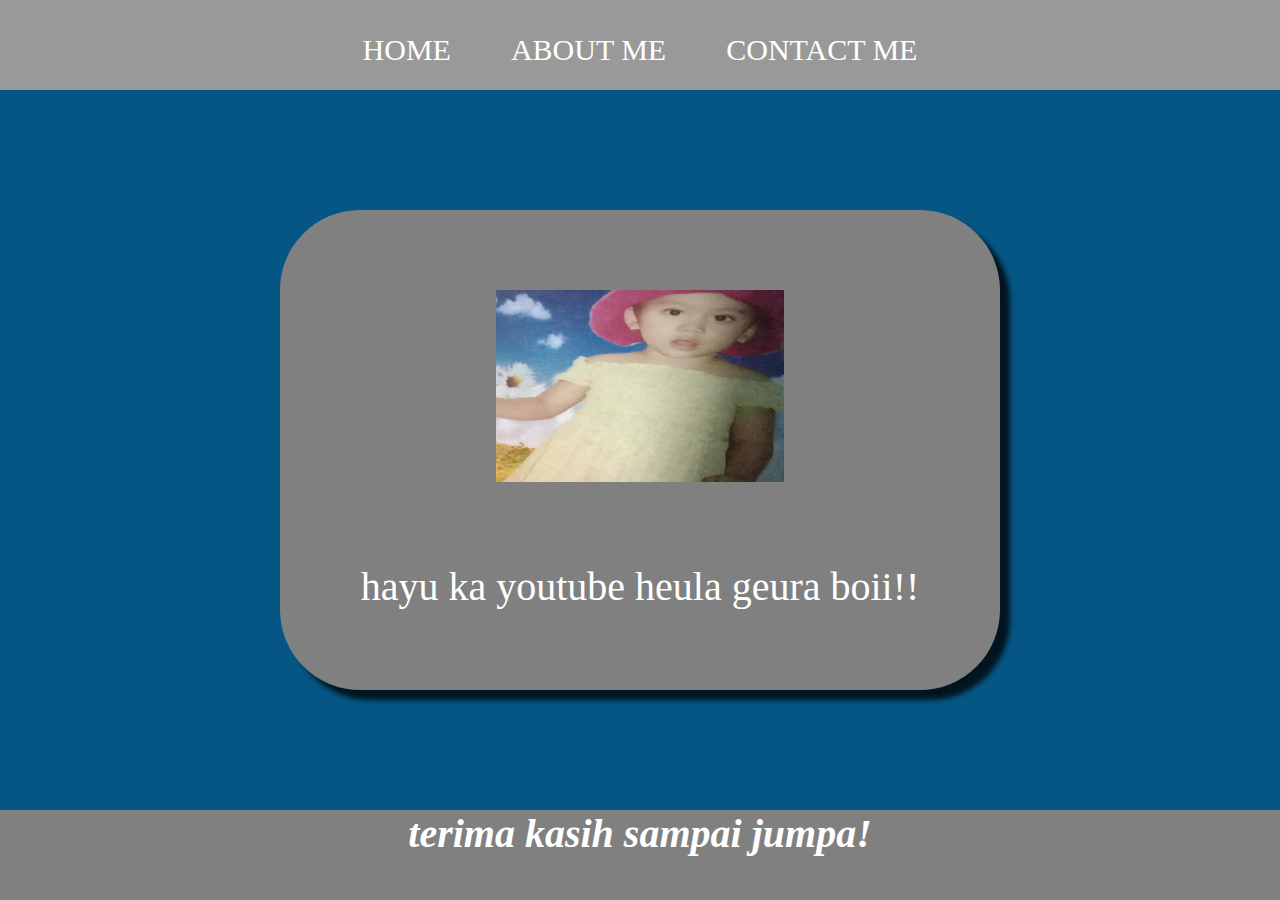
<file: index.html>
<html>

<head>
    <title>web saya</title>
    <link rel="stylesheet" href="style.css" />
</head>

<body>
    <!-- NAVIGATION BAR -->
    <div class="container-navbar">
        <ul class="ul-navbar">
            <li class="li-navbar">
                <a href="#" class="a-navbar">HOME</a>
            </li>
            <li class="li-navbar">
                <a href=aboutme.html class="a-navbar">ABOUT ME</a>
            </li>
            <li class="li-navbar">
                <a href="contactme.html" class="a-navbar">CONTACT ME</a>
            </li>
        </ul>
    </div>
    <!-- NAVIGATION BAR END -->

    <!-- CONTENT 1 -->
    <div class="container-content">
        <a href="https://youtube.com" class="a-content">
            <img src="nurfi.jpeg" class="img-content" />
            <p>hayu ka youtube heula geura boii!!</p>
        </a>

    </div>
    <!-- CONTENT 1 END -->

    <!-- FOOTER -->
    <div class="container-footer">
        <h1 class="h1-footer">
            <a href="home.html" class="a-footer">terima kasih sampai jumpa!</a>
        </h1>
    </div>
    <!-- FOOTER END -->
</body>

</html>
</file>
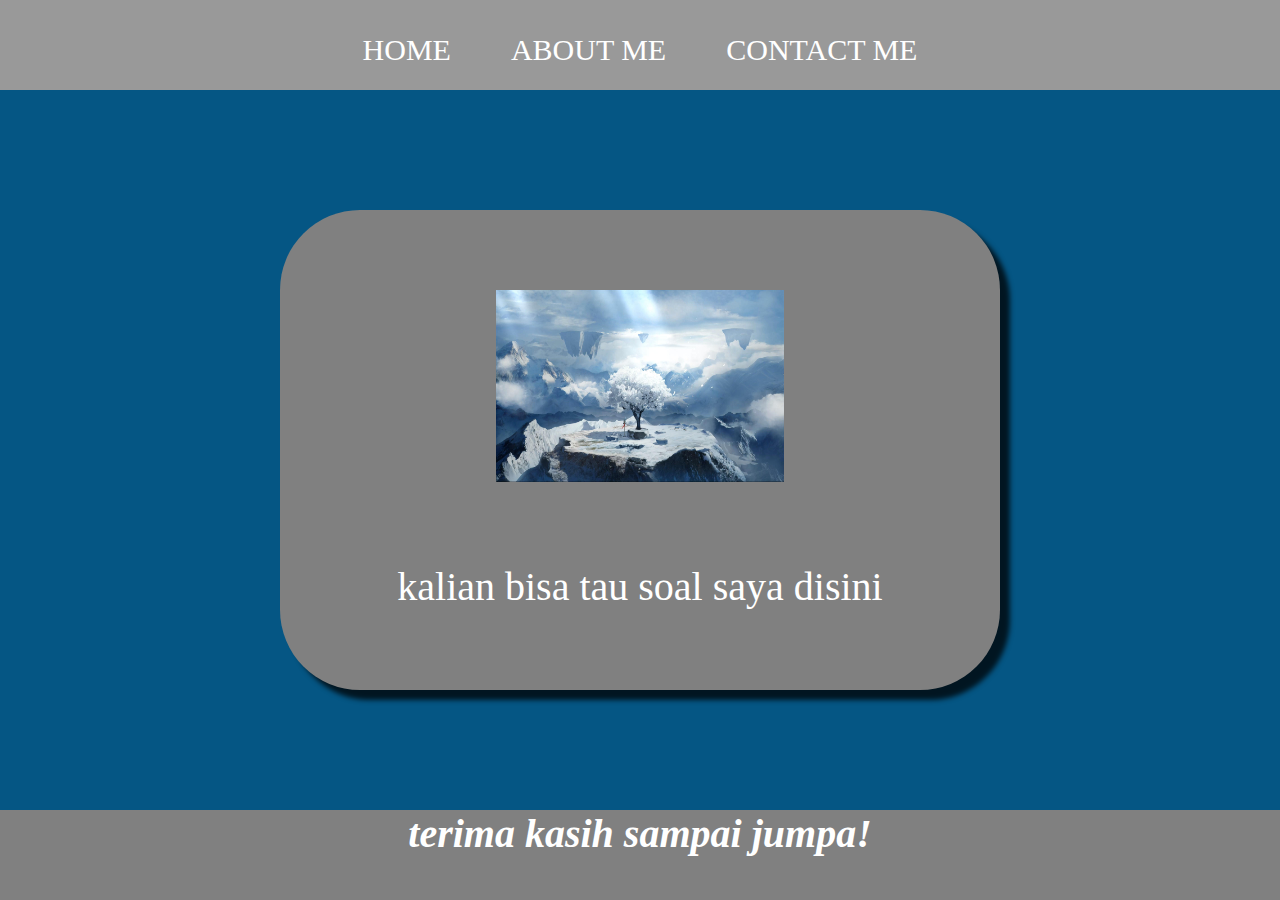
<file: aboutme.html>
<html>

<head>
    <title>ABOUT ME</title>
    <link rel="stylesheet" href="style.css" />
</head>

<body>
    <!-- NAVIGATION BAR -->
    <div class="container-navbar">
        <ul class="ul-navbar">
            <li class="li-navbar">
                <a href="index.html" class="a-navbar">HOME</a>
            </li>
            <li class="li-navbar">
                <a href=aboutme.html class="a-navbar">ABOUT ME</a>
            </li>
            <li class="li-navbar">
                <a href="contactme.html" class="a-navbar">CONTACT ME</a>
            </li>
        </ul>
    </div>
    <!-- NAVIGATION BAR END -->

    <!-- CONTENT 1 -->
    <div class="container-content">
        <a href="https://instagram.com/underous._" class="a-content">
            <img src="7115637.jpg" class="img-content" />
            <p>kalian bisa tau soal saya disini</p>
        </a>

    </div>
    <!-- CONTENT 1 END -->

    <!-- FOOTER -->
    <div class="container-footer">
        <h1 class="h1-footer">
            <a href="home.html" class="a-footer">terima kasih sampai jumpa!</a>
        </h1>
    </div>
    <!-- FOOTER END -->
</body>

</html>
</file>
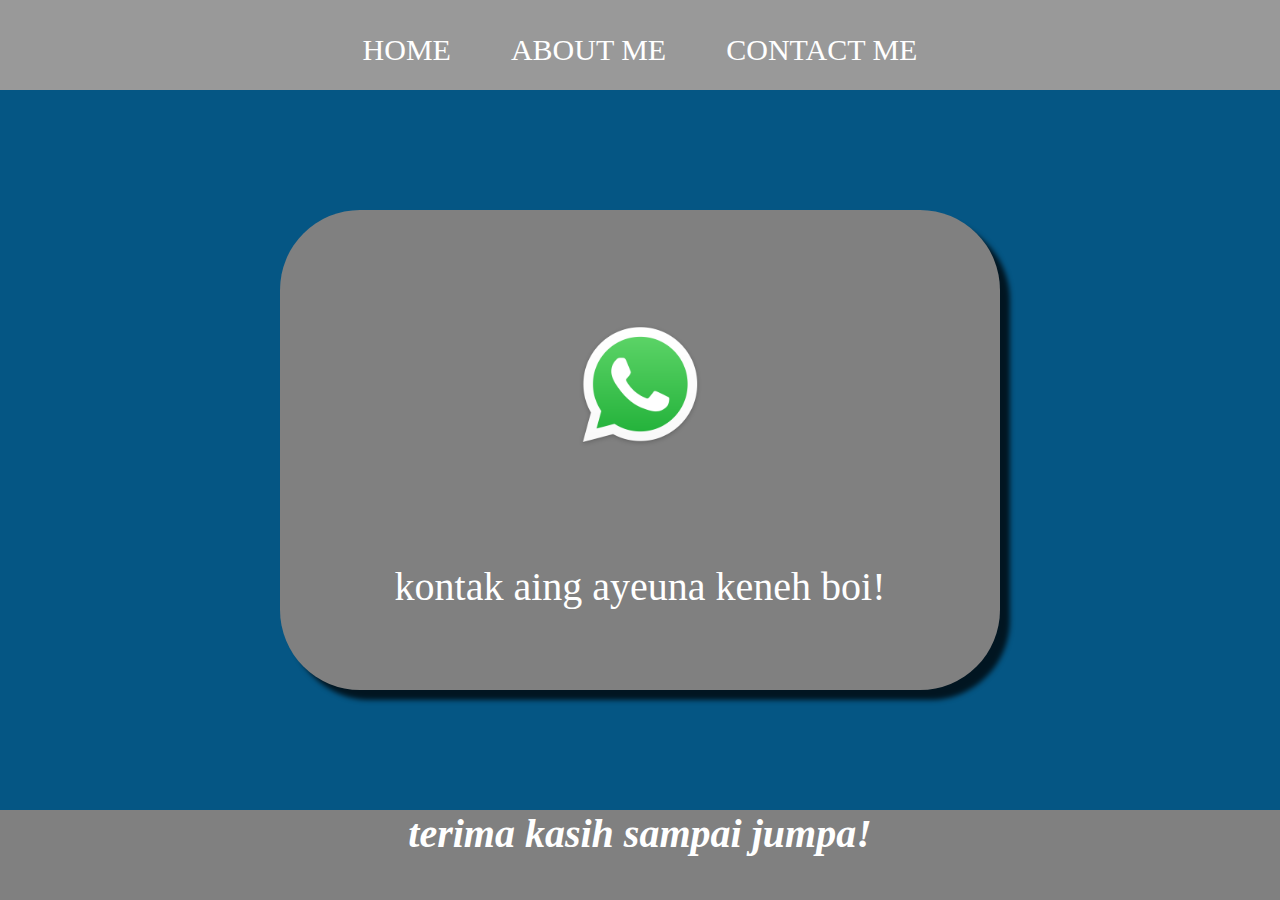
<file: contactme.html>
<html>

<head>
    <title>CONTACT ME</title>
    <link rel="stylesheet" href="style.css" />
</head>

<body>
    <!-- NAVIGATION BAR -->
    <div class="container-navbar">
        <ul class="ul-navbar">
            <li class="li-navbar">
                <a href="index.html" class="a-navbar">HOME</a>
            </li>
            <li class="li-navbar">
                <a href=aboutme.html class="a-navbar">ABOUT ME</a>
            </li>
            <li class="li-navbar">
                <a href="contactme.html" class="a-navbar">CONTACT ME</a>
            </li>
        </ul>
    </div>
    <!-- NAVIGATION BAR END -->

    <!-- CONTENT 1 -->
    <div class="container-content">
        <a href="https://wa.me/087767506726" class="a-content">
            <img src="image.png" class="img-content" />
            <p>kontak aing ayeuna keneh boi!</p>
        </a>

    </div>
    <!-- CONTENT 1 END -->

    <!-- FOOTER -->
    <div class="container-footer">
        <h1 class="h1-footer">
            <a href="home.html" class="a-footer">terima kasih sampai jumpa!</a>
        </h1>
    </div>
    <!-- FOOTER END -->
</body>

</html>
</file>
<file: style.css>
*,
html {
    margin: 0;
    padding: 0;
}

.container-navbar {
    background-color: #999;
    width: 100%;
    height: 10vh;
}

.ul-navbar {
    display: flex;
    height: 100px;
    justify-content: center;
    align-items: center;
}

.li-navbar { 
    list-style-type: none;
    padding: 20px;
    margin: 10px;
    font-size: 30px;
}

.li-navbar:hover {
    background-color: rgb(5, 86, 132);
    transition: 0.3s ease-in-out;
    transition-delay: 0.1s;
    border-radius: 10px;
}
.a-navbar {
    color: white;
    text-decoration: none;
}

.container-content {
    display: flex;
    justify-content: center;
    align-items: center;
    height: 80vh;
    background-color:rgb(5, 86, 132);
}

.a-content {
    background-color: gray;
    color: white;
    text-decoration: none;
    font-size: 40px;
    width: 720px;
    height: 480px;
    display: flex;
    flex-direction: column;
    justify-content: space-evenly;
    align-items: center;
    border-radius: 80px;
    box-shadow: 10px 10px 5px 0px rgba(0,0,0,0.75);
-webkit-box-shadow: 10px 10px 5px 0px rgba(0,0,0,0.75);
-moz-box-shadow: 10px 10px 5px 0px rgba(0,0,0,0.75);
}

.img-content {
    width: 40%;
    height: 40%;
}

.container-footer {
    display: flex;
    justify-content: center;
    align items: center;
    height: 10vh;
    background-color: gray;
}

.h1-footer {
    color: white;
    font-style: oblique;
    font-size: 40px;
}

.a-footer {
    color: white;
    text-decoration: none;
}
</file>
